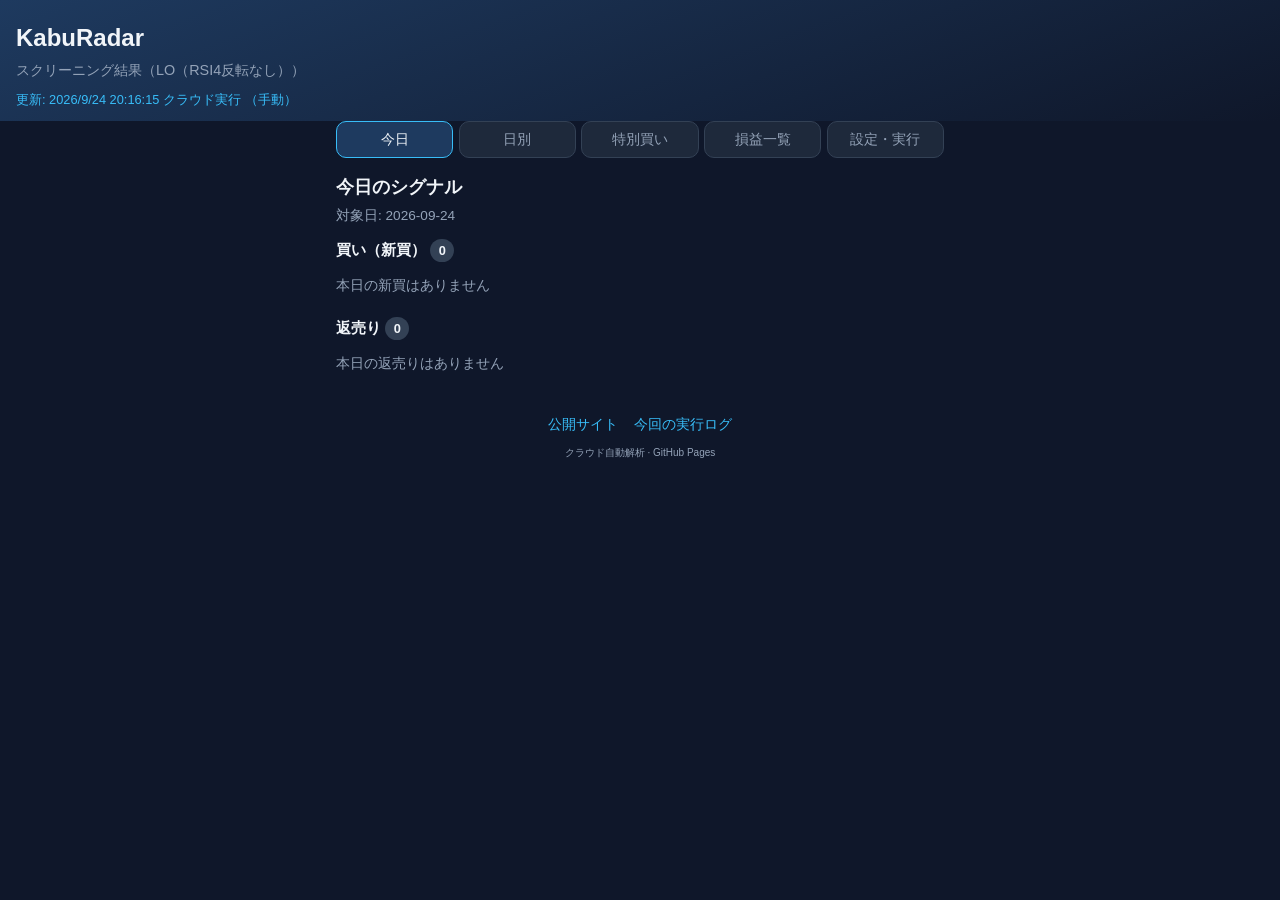
<file: index.html>
<!DOCTYPE html>
<html lang="ja">
<head>
  <meta charset="UTF-8" />
  <meta name="viewport" content="width=device-width, initial-scale=1, viewport-fit=cover" />
  <meta name="theme-color" content="#0f172a" />
  <title>KabuRadar 解析結果</title>
  <link rel="stylesheet" href="assets/style.css" />
</head>
<body>
  <header class="header">
    <h1>KabuRadar</h1>
    <p class="subtitle">スクリーニング結果（LO）</p>
    <p id="updated" class="updated">読み込み中…</p>
  </header>

  <nav class="tabs" aria-label="表示切替">
    <button type="button" class="tab active" data-tab="today">今日</button>
    <button type="button" class="tab" data-tab="daily">日別</button>
    <button type="button" class="tab" data-tab="special">特別買い</button>
    <button type="button" class="tab" data-tab="ranking">損益一覧</button>
    <button type="button" class="tab" data-tab="settings">設定・実行</button>
  </nav>

  <main class="main">
    <section id="panel-today" class="panel active" aria-label="今日のシグナル">
      <h2 class="panel-title">今日のシグナル</h2>
      <p id="today-date" class="panel-meta"></p>
      <div class="signal-block">
        <h3>買い（新買） <span id="buy-count" class="badge-count">0</span></h3>
        <ul id="today-buy" class="signal-list"></ul>
      </div>
      <div class="signal-block">
        <h3>返売り <span id="sellback-count" class="badge-count">0</span></h3>
        <ul id="today-sellback" class="signal-list"></ul>
      </div>
    </section>

    <section id="panel-daily" class="panel" aria-label="日別買いシグナル" hidden>
      <h2 class="panel-title">買いシグナル（日別）</h2>
      <p id="daily-buy-meta" class="panel-meta"></p>
      <ul id="daily-buy-timeline" class="daily-timeline"></ul>

      <details class="daily-details">
        <summary>返売り・日次損益を見る</summary>
        <div class="toolbar daily-toolbar">
          <select id="daily-date" aria-label="日付を選択"></select>
        </div>
        <div id="daily-summary" class="summary daily-summary"></div>
        <div class="signal-block">
          <h3>返売り <span id="daily-sellback-count" class="badge-count">0</span></h3>
          <ul id="daily-sellback" class="signal-list"></ul>
        </div>
      </details>
    </section>

    <section id="panel-special" class="panel" aria-label="特別買い" hidden>
      <h2 class="panel-title">特別買い（広がり）</h2>
      <div id="special-status" class="special-status"></div>
    </section>

    <section id="panel-ranking" class="panel" aria-label="損益一覧" hidden>
      <h2 class="panel-title">損益ランキング</h2>
      <section id="summary" class="summary" aria-label="サマリー"></section>
      <div class="toolbar">
        <input id="search" type="search" placeholder="銘柄コード・名称で検索" autocomplete="off" />
        <select id="sort" aria-label="並び替え">
          <option value="incomes-desc">損益（高い順）</option>
          <option value="incomes-asc">損益（低い順）</option>
          <option value="pf-desc">PF（高い順）</option>
          <option value="code-asc">コード順</option>
        </select>
      </div>
      <p id="count" class="count"></p>
      <ul id="list" class="list"></ul>
    </section>

    <section id="panel-settings" class="panel" aria-label="設定と実行" hidden>
      <h2 class="panel-title">設定・手動実行</h2>
      <p class="hint">設定変更と再実行は GitHub（無料）から行います。サイト内ボタンは Actions 画面へ移動します。</p>
      <div id="runtime-settings" class="settings-grid"></div>
      <div class="action-buttons">
        <a id="btn-run-full" class="btn" href="#" target="_blank" rel="noopener">フル実行（更新→解析→公開）</a>
        <a id="btn-run-publish" class="btn btn-secondary" href="#" target="_blank" rel="noopener">公開のみ</a>
        <a id="btn-edit-config" class="btn btn-secondary" href="#" target="_blank" rel="noopener">runtime.json を編集</a>
      </div>
      <p class="hint paid-note" id="paid-note" hidden></p>
    </section>

    <p id="error" class="error" hidden></p>
  </main>

  <footer class="footer">
    <nav class="footer-links" aria-label="関連リンク">
      <a id="link-pages" href="https://lalakuma.github.io/KabuRadar2/" target="_blank" rel="noopener">公開サイト</a>
      <a id="link-actions" href="https://github.com/lalakuma/KabuRadar2/actions/workflows/daily-screening.yml" target="_blank" rel="noopener">実行ログ</a>
    </nav>
    <small>クラウド自動解析 · GitHub Pages</small>
  </footer>

  <script src="assets/app.js"></script>
</body>
</html>
</file>
<file: assets/style.css>
:root {
  --bg: #0f172a;
  --card: #1e293b;
  --text: #f1f5f9;
  --muted: #94a3b8;
  --accent: #38bdf8;
  --win: #4ade80;
  --lose: #f87171;
  --neutral: #64748b;
}

* {
  box-sizing: border-box;
}

body {
  margin: 0;
  font-family: "Segoe UI", "Hiragino Sans", "Yu Gothic UI", sans-serif;
  background: var(--bg);
  color: var(--text);
  line-height: 1.5;
  padding-bottom: env(safe-area-inset-bottom, 16px);
}

.header {
  padding: 1.25rem 1rem 0.75rem;
  background: linear-gradient(160deg, #1e3a5f, var(--bg));
}

.header h1 {
  margin: 0;
  font-size: 1.5rem;
  font-weight: 700;
}

.subtitle {
  margin: 0.25rem 0 0;
  color: var(--muted);
  font-size: 0.9rem;
}

.updated {
  margin: 0.5rem 0 0;
  font-size: 0.8rem;
  color: var(--accent);
}

.main {
  padding: 0 1rem 1rem;
  max-width: 640px;
  margin: 0 auto;
}

.summary {
  display: grid;
  grid-template-columns: repeat(2, 1fr);
  gap: 0.65rem;
  margin: 1rem 0;
}

.summary-card {
  background: var(--card);
  border-radius: 12px;
  padding: 0.85rem;
}

.summary-card .label {
  font-size: 0.75rem;
  color: var(--muted);
  margin: 0;
}

.summary-card .value {
  font-size: 1.35rem;
  font-weight: 700;
  margin: 0.15rem 0 0;
}

.toolbar {
  display: flex;
  flex-direction: column;
  gap: 0.5rem;
  margin-bottom: 0.5rem;
}

.toolbar input,
.toolbar select {
  width: 100%;
  padding: 0.65rem 0.75rem;
  border-radius: 10px;
  border: 1px solid #334155;
  background: var(--card);
  color: var(--text);
  font-size: 1rem;
}

.count {
  font-size: 0.8rem;
  color: var(--muted);
  margin: 0 0 0.5rem;
}

.list {
  list-style: none;
  padding: 0;
  margin: 0;
  display: flex;
  flex-direction: column;
  gap: 0.5rem;
}

.item {
  background: var(--card);
  border-radius: 12px;
  padding: 0.85rem 1rem;
  display: grid;
  grid-template-columns: 1fr auto;
  gap: 0.25rem 0.75rem;
  align-items: start;
}

.item .code {
  font-weight: 700;
  font-size: 1.05rem;
}

.item .name {
  grid-column: 1 / -1;
  color: var(--muted);
  font-size: 0.85rem;
  word-break: break-all;
}

.item .income {
  font-weight: 700;
  font-size: 1.1rem;
  text-align: right;
}

.item .meta {
  font-size: 0.75rem;
  color: var(--muted);
  text-align: right;
}

.income.positive {
  color: var(--win);
}

.income.negative {
  color: var(--lose);
}

.income.zero {
  color: var(--neutral);
}

.badge {
  display: inline-block;
  font-size: 0.7rem;
  padding: 0.1rem 0.4rem;
  border-radius: 4px;
  background: #334155;
  margin-left: 0.35rem;
}

.error {
  color: var(--lose);
  padding: 1rem;
  background: #450a0a;
  border-radius: 8px;
}

.footer {
  text-align: center;
  padding: 1rem;
  color: var(--muted);
  font-size: 0.75rem;
}

.footer-links {
  display: flex;
  justify-content: center;
  gap: 1rem;
  margin-bottom: 0.5rem;
}

.footer-links a {
  color: var(--accent);
  text-decoration: none;
  font-size: 0.85rem;
}

.footer-links a:hover {
  text-decoration: underline;
}

.tabs {
  display: flex;
  gap: 0.35rem;
  padding: 0 1rem;
  max-width: 640px;
  margin: 0 auto;
  overflow-x: auto;
}

.tab {
  flex: 1;
  min-width: 4.5rem;
  padding: 0.55rem 0.5rem;
  border: 1px solid #334155;
  border-radius: 10px;
  background: var(--card);
  color: var(--muted);
  font-size: 0.85rem;
  cursor: pointer;
}

.tab.active {
  color: var(--text);
  border-color: var(--accent);
  background: #1e3a5f;
}

.panel {
  display: none;
}

.panel.active {
  display: block;
}

.panel-title {
  font-size: 1.1rem;
  margin: 1rem 0 0.35rem;
}

.panel-meta {
  font-size: 0.85rem;
  color: var(--muted);
  margin: 0 0 0.75rem;
}

.signal-block h3 {
  font-size: 0.95rem;
  margin: 0.75rem 0 0.35rem;
}

.badge-count {
  display: inline-block;
  min-width: 1.5rem;
  text-align: center;
  padding: 0.1rem 0.45rem;
  border-radius: 999px;
  background: #334155;
  font-size: 0.8rem;
}

.signal-list {
  list-style: none;
  padding: 0;
  margin: 0;
  display: flex;
  flex-direction: column;
  gap: 0.4rem;
}

.signal-item {
  background: var(--card);
  border-radius: 10px;
  padding: 0.65rem 0.85rem;
  display: grid;
  grid-template-columns: 4rem 1fr auto;
  gap: 0.25rem 0.5rem;
  align-items: center;
}

.signal-item .code {
  font-weight: 700;
}

.signal-item .name {
  color: var(--muted);
  font-size: 0.85rem;
}

.signal-close {
  color: var(--win);
  font-size: 0.85rem;
}

.signal-pnl {
  font-size: 0.85rem;
  font-weight: 600;
}

.daily-toolbar select {
  width: 100%;
}

.daily-summary {
  grid-template-columns: repeat(3, 1fr);
}

.daily-timeline {
  list-style: none;
  padding: 0;
  margin: 0;
  display: flex;
  flex-direction: column;
  gap: 0.85rem;
}

.daily-day-group {
  background: var(--card);
  border-radius: 12px;
  padding: 0.75rem 0.85rem;
}

.daily-day-header {
  display: flex;
  align-items: center;
  justify-content: space-between;
  margin-bottom: 0.5rem;
  padding-bottom: 0.35rem;
  border-bottom: 1px solid #334155;
}

.daily-day-date {
  font-weight: 700;
  font-size: 0.95rem;
}

.daily-day-group .signal-list {
  gap: 0.35rem;
}

.daily-day-group .signal-item {
  background: #0f172a;
  padding: 0.5rem 0.65rem;
}

.daily-details {
  margin-top: 1.25rem;
  padding-top: 0.75rem;
  border-top: 1px solid #334155;
}

.daily-details summary {
  cursor: pointer;
  color: var(--accent);
  font-size: 0.9rem;
  margin-bottom: 0.75rem;
}

.signal-empty {
  color: var(--muted);
  font-size: 0.9rem;
  padding: 0.5rem 0;
}

.special-status {
  display: grid;
  grid-template-columns: repeat(2, 1fr);
  gap: 0.65rem;
}

.special-alert {
  grid-column: 1 / -1;
  color: var(--accent);
  font-weight: 600;
}

.hint {
  font-size: 0.85rem;
  color: var(--muted);
}

.paid-note {
  margin-top: 1rem;
  padding: 0.75rem;
  background: #1e293b;
  border-radius: 8px;
}

.settings-grid {
  display: flex;
  flex-direction: column;
  gap: 0.5rem;
  margin: 1rem 0;
}

.settings-row {
  display: flex;
  justify-content: space-between;
  gap: 1rem;
  padding: 0.65rem 0.85rem;
  background: var(--card);
  border-radius: 10px;
  font-size: 0.9rem;
}

.action-buttons {
  display: flex;
  flex-direction: column;
  gap: 0.5rem;
}

.btn {
  display: block;
  text-align: center;
  padding: 0.75rem 1rem;
  border-radius: 10px;
  background: var(--accent);
  color: #0f172a;
  font-weight: 700;
  text-decoration: none;
}

.btn-secondary {
  background: #334155;
  color: var(--text);
}

@media (min-width: 480px) {
  .toolbar {
    flex-direction: row;
  }
  .toolbar input {
    flex: 1;
  }
  .toolbar select {
    width: 11rem;
  }
}
</file>
